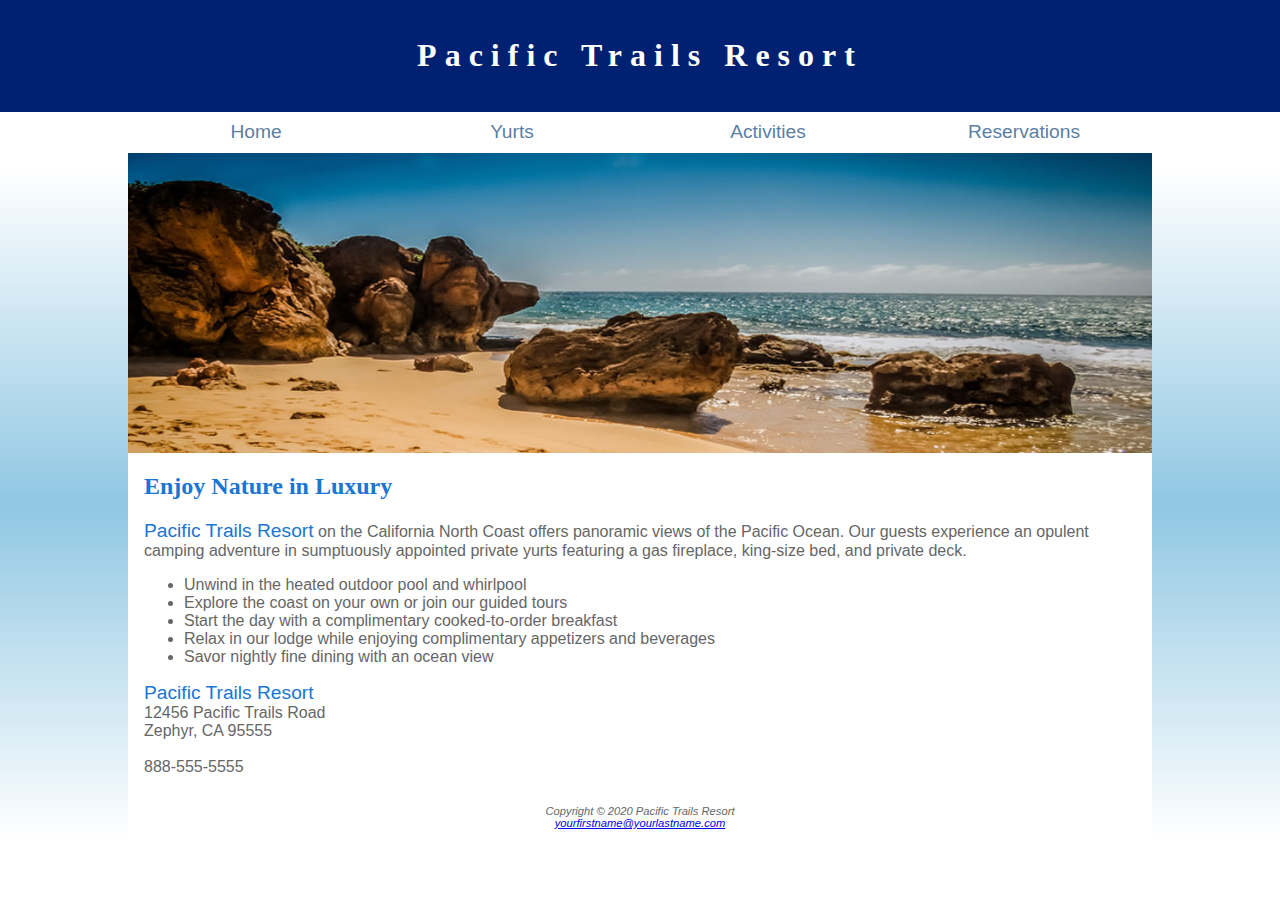
<file: index.html>
<!DOCTYPE html>
<html lang="en">
<head>
<title>Pacific Trails Resort</title>
<meta charset="utf-8">
<meta name="viewport" content="width=device-width, initial-scale=1.0">
<link href="pacific.css" rel="stylesheet">
</head>
<body>
<header>
<h1><a href="index.html">Pacific Trails Resort</a></h1>
</header>
<nav>
<ul>
<li><a href="index.html">Home</a></li>
<li><a href="yurts.html">Yurts</a></li>
<li><a href="activities.html">Activities</a></li>
<li><a href="reservations.html">Reservations</a></li>
</ul>
</nav>
<div id="wrapper">
<div id="homehero">
</div>
<main>
<h2>Enjoy Nature in Luxury</h2>
<p><span class="resort">Pacific Trails Resort</span> on the California North Coast offers panoramic views of the Pacific Ocean.
Our guests experience an opulent camping adventure in sumptuously appointed private yurts 
featuring a gas fireplace, king-size bed, and private deck.</p>
<ul>
<li>Unwind in the heated outdoor pool and whirlpool</li>
<li>Explore the coast on your own or join our guided tours</li>
<li>Start the day with a complimentary cooked-to-order breakfast</li>
<li>Relax in our lodge while enjoying complimentary appetizers and beverages</li>
<li>Savor nightly fine dining with an ocean view</li>
</ul>
<div>
<span class="resort">Pacific Trails Resort</span><br>
12456 Pacific Trails Road<br>
Zephyr, CA 95555<br><br>
<a id="mobile" href="tel:88-555-5555">888-555-5555</a><span id="desktop">888-555-5555</span><br><br>
</div>
</main>
<footer>
Copyright &copy; 2020 Pacific Trails Resort<br>
<a href="mailto:yourfirstname@yourlastname.com">yourfirstname@yourlastname.com</a>
</footer>
</div>
</body>
</html>
</file>
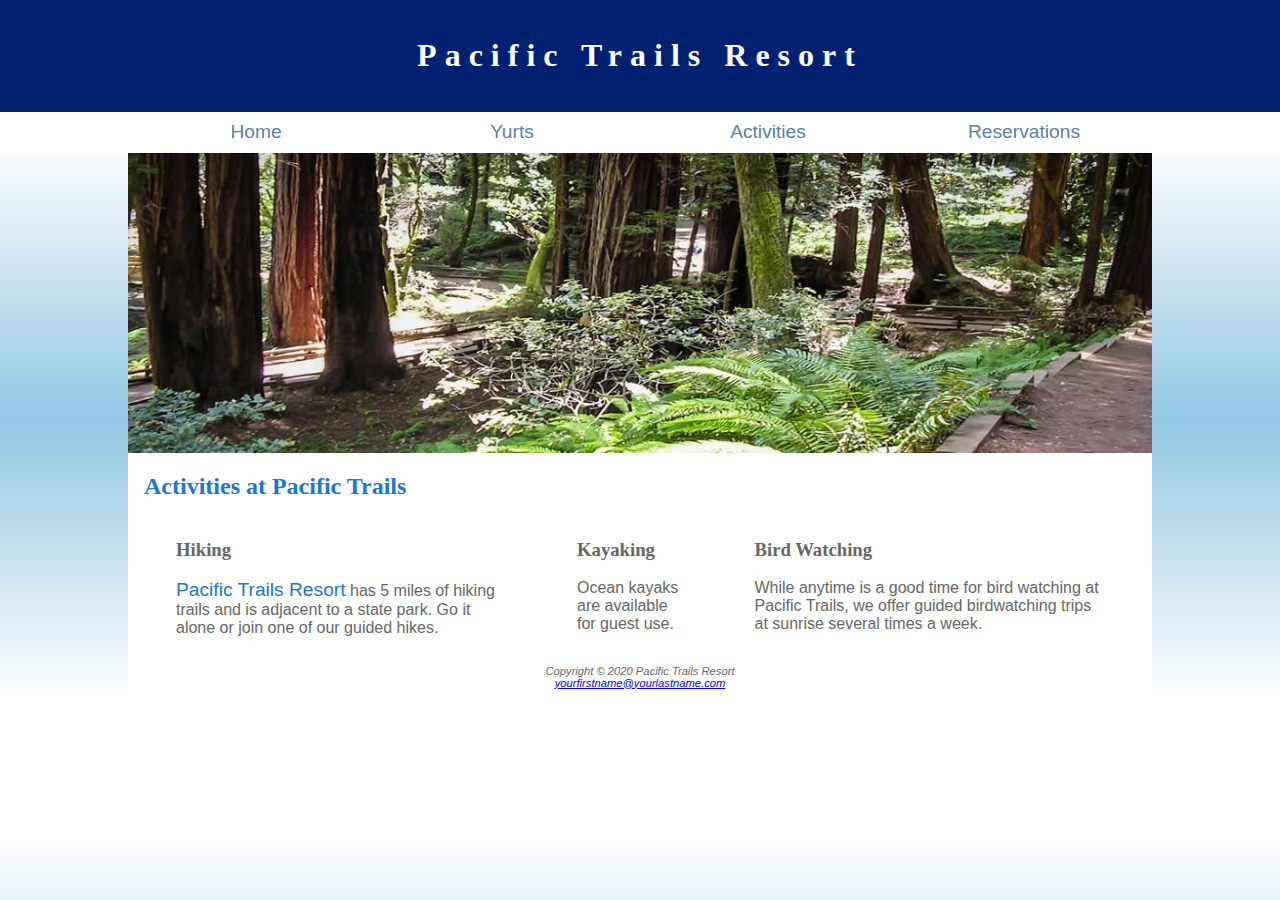
<file: activities.html>
<!DOCTYPE html>
<html lang="en">
<head>
<title>Pacific Trails Resort :: Activities</title>
<meta charset="utf-8">
<meta name="viewport" content="width=device-width, intitial-scale=1.0">
<link href="pacific.css" rel="stylesheet">
</head>
<body>
<header>
<h1><a href="index.html">Pacific Trails Resort</a></h1>
</header>
<nav>
<ul>
<li><a href="index.html">Home</a></li>
<li><a href="yurts.html">Yurts</a></li>
<li><a href="activities.html">Activities</a></li>
<li><a href="reservations.html">Reservations</a></li>
</ul>
</nav>
<div id="wrapper">
<div id="trailhero">
</div>
<main>
<h2>Activities at Pacific Trails</h2>
<div id="flow">
<section>
<h3>Hiking</h3>
<p><span class="resort">Pacific Trails Resort</span> has 5 miles of hiking trails and is adjacent to a state park. Go it
alone or join one of our guided hikes.</p>
</section>
<section>
<h3>Kayaking</h3>
<p>Ocean kayaks are available for guest use.</p>
</section>
<section>
<h3>Bird Watching</h3>
<p>While anytime is a good time for bird watching at Pacific Trails, we offer guided birdwatching
trips at sunrise several times a week.</p>
</section>
</div>
</main>
<footer>
Copyright &copy; 2020 Pacific Trails Resort<br>
<a href="mailto:yourfirstname@yourlastname.com">yourfirstname@yourlastname.com</a>
</footer>
</div>
</body>
</html>
</file>
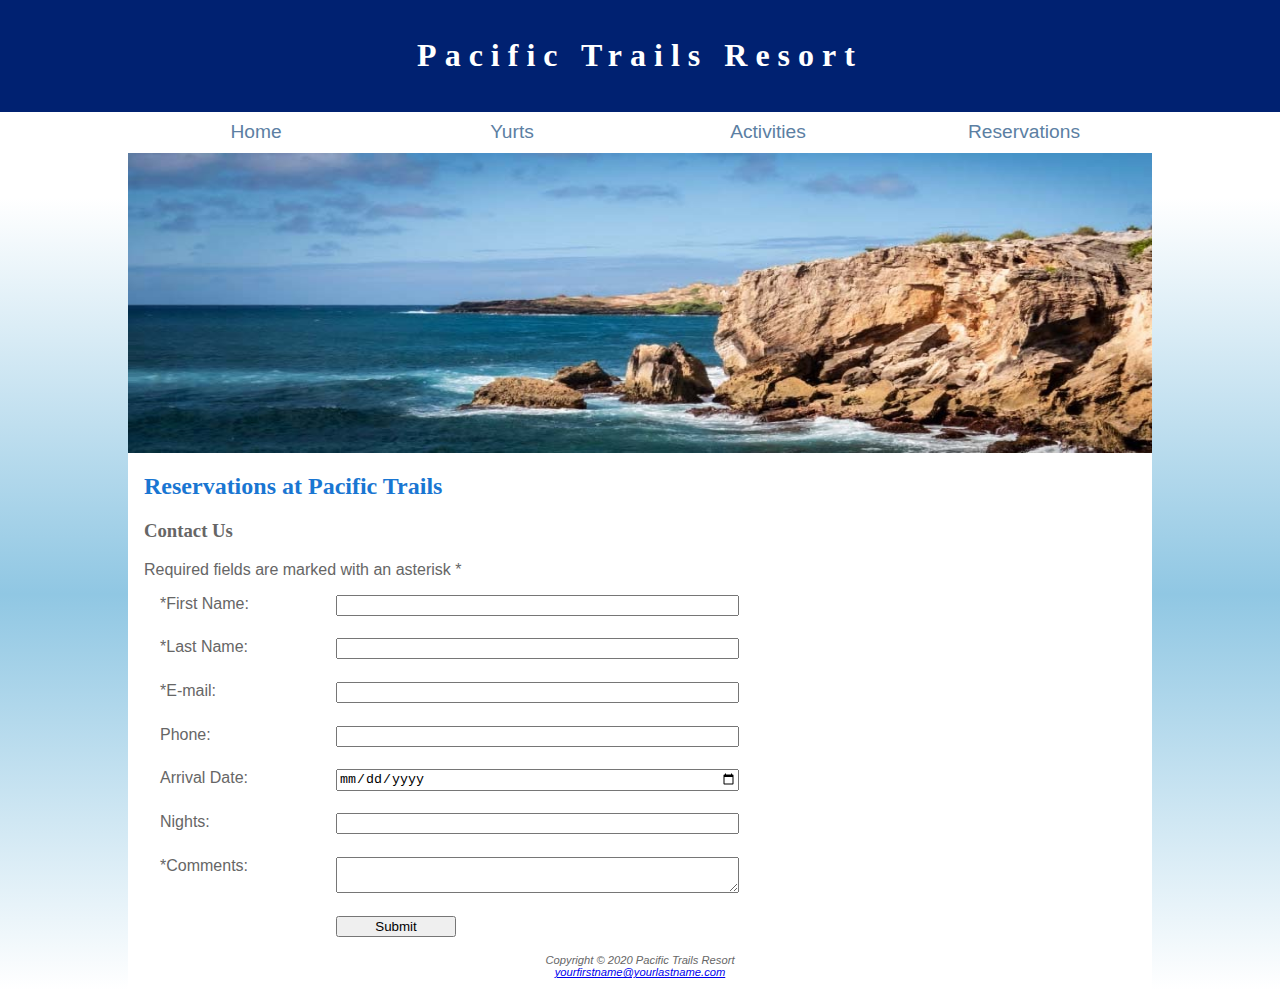
<file: reservations.html>
<!DOCTYPE html>
<html lang="en">
<head>
<title>Pacific Trails Resort :: Reservations</title>
<meta charset="utf-8">
<meta name="viewport" content="width=device-width, initial-scale=1.0">
<link href="pacific.css" rel="stylesheet">
</head>
<body>
<header>
<h1><a href="index.html">Pacific Trails Resort</a></h1>
</header>
<nav>
<ul>
<li><a href="index.html">Home</a></li>
<li><a href="yurts.html">Yurts</a></li>
<li><a href="activities.html">Activities</a></li>
<li><a href="reservations.html">Reservations</a></li>
</ul>
</nav>
<div id="wrapper">
<div id="reshero">
</div>
<main>
<h2>Reservations at Pacific Trails</h2>
<h3>Contact Us</h3>
<p>Required fields are marked with an asterisk *</p>
<form method="post" action="https://webdevbasics.net/scripts/pacific.php">
<label for="myFName">*First Name: </label><input type="text" id="myFName" name="myFName" required>
<label for="myLName">*Last Name: </label><input type="text" id="myLName" name="myLName" required>
<label for="myEmail">*E-mail: </label><input type="email" id="myEmail" name="myEmail" required>
<label for="myPhone">Phone: </label><input type="tel" id="myPhone" name="myPhone">
<label for="myDate">Arrival Date: </label><input type="date" id="myDate" name="myDate">
<label for="myNights">Nights: </label><input type="number" id="myNights" name="myNights" min="1" max="14">
<label for="myComments">*Comments: </label><textarea id="myComments" name="myComments" rows="2" cols="20" required></textarea>
<input type="submit" id="mySubmit" value="Submit">
</form>
</main>
<footer>
Copyright &copy; 2020 Pacific Trails Resort<br>
<a href="mailto:yourfirstname@yourlastname.com">yourfirstname@yourlastname.com</a>
</footer>
</div>
</body>
</html>
</file>
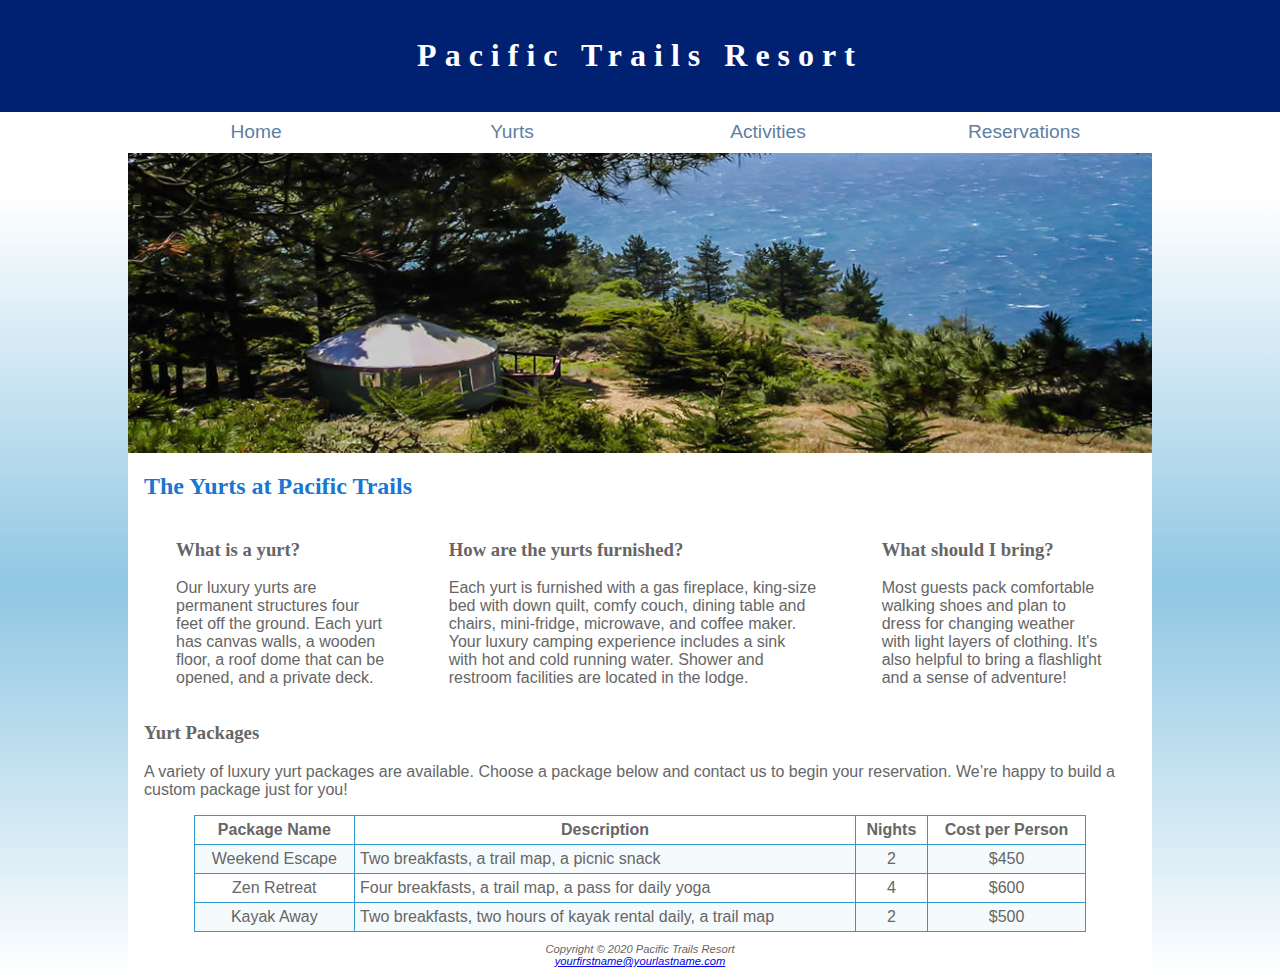
<file: yurts.html>
<!DOCTYPE html>
<html lang="en">
<head>
<title>Pacific Trails Resort :: Yurts</title>
<meta charset="utf-8">
<meta name="viewport" content="width=device-width, initial-scale=1.0">
<link href="pacific.css" rel="stylesheet">
</head>
<body>
<header>
<h1><a href="index.html">Pacific Trails Resort</a></h1>
</header>
<nav>
<ul>
<li><a href="index.html">Home</a></li>
<li><a href="yurts.html">Yurts</a></li>
<li><a href="activities.html">Activities</a></li>
<li><a href="reservations.html">Reservations</a></li>
</ul>
</nav>
<div id="wrapper">
<div id="yurthero">
</div>
<main>
<h2>The Yurts at Pacific Trails</h2>
<div id="flow">
<section>
<h3>What is a yurt?</h3>
<p>Our luxury yurts are permanent structures four feet off the ground. Each yurt has
canvas walls, a wooden floor, a roof dome that can be opened, and a private deck.</p>
</section>
<section>
<h3>How are the yurts furnished?</h3>
<p>Each yurt is furnished with a gas fireplace, king-size bed with down quilt, comfy couch, dining table and chairs, 
mini-fridge, microwave, and coffee maker. Your luxury camping experience includes a sink with hot and
cold running water. Shower and restroom facilities are located in the lodge.</p>
</section>
<section>
<h3>What should I bring?</h3>
<p>Most guests pack comfortable walking shoes and plan to dress for changing weather with light layers of clothing. 
It&#39;s also helpful to bring a flashlight and a sense of adventure!</p>
</section>
</div>
<h3>Yurt Packages</h3>
<p>A variety of luxury yurt packages are available. Choose a package below and contact
us to begin your reservation. We&rsquo;re happy to build a custom package just for you!</p>
<table>
<tr>
<th>Package Name</th>
<th>Description</th>
<th>Nights</th>
<th>Cost per Person</th>
</tr>
<tr>
<td>Weekend Escape</td>
<td class="text">Two breakfasts, a trail map, a picnic snack</td>
<td>2</td>
<td>$450</td>
</tr>
<tr>
<td>Zen Retreat</td>
<td class="text">Four breakfasts, a trail map, a pass for daily yoga</td>
<td>4</td>
<td>$600</td>
</tr>
<tr>
<td>Kayak Away</td>
<td class="text">Two breakfasts, two hours of kayak rental daily, a trail map</td>
<td>2</td>
<td>$500</td>
</tr>
</table>  
</main>
<footer>
Copyright &copy; 2020 Pacific Trails Resort<br>
<a href="mailto:yourfirstname@yourlastname.com">yourfirstname@yourlastname.com</a>
</footer>
</div>
</body>
</html>
</file>
<file: pacific.css>
* { box-sizing: border-box; }
body { 
background-color: #90C7E3;
color: #666666;
font-family: Verdana, Arial, sans-serif;
margin: 0;
}
#wrapper { background-color: #FFFFFF; }
header { 
background-color: #002171;
color: #FFFFFF;
font-family: Georgia, serif;
padding: 1em;
}
header a { text-decoration: none; }
header a:link { color: #FFFFFF; }
header a:visited { color: #FFFFFF; }
header a:hover { color: #90C7E3; }
h1 {  
font-size: 1em;
text-align: center;
}
h2 { 
color: #1976D2;
font-family: Georgia, serif; 
}
h3 { font-family: Georgia, serif; }
nav {
background-color: #FFF;
font-size: 1.2em;
text-align: center;
}
nav a { text-decoration: none; }
nav a:link { color: #5C7FA3; }
nav a:visited { color: #344873; }
nav a:hover { color: #A52A2A; }
nav ul { 
display: flex;
flex-direction: column;
list-style-type: none;
margin: 0;
padding: 0;
}
nav li {
border-bottom: 1px solid #344873;
padding: .5em 1em;
wdith: 100%;
}
main { 
display: block; 
padding: 0 1em;
}
dt { 
color: #002171;
font-weight: bold;
}
table { 
margin: auto;
width: 90%; 
border-collapse: collapse; 
}
td, th { 
padding: 5px;
border: 1px solid #3399CC;  
}
td { text-align: center; }
.text { text-align: left; }
tr:nth-of-type(even) { background-color: #F5FAFC; }
.resort { 
color: #1976D2;
font-size: 1.2em;
}
#homehero { 
height: 300px;
background-image: url(coast.jpg);
background-repeat: no-repeat;
background-size: 200% 100%; 
}
#yurthero { 
height: 300px;
background-image: url(yurt.jpg);
background-repeat: no-repeat;
background-size: 200% 100%; 
}
#trailhero { 
height: 300px;
background-image: url(trail.jpg);
background-repeat: no-repeat;
background-size: 200% 100%; 
}	
#mobile { display: inline; }
#desktop { display: none; }
section { 
padding-left: .5em;
padding-right: .5em;
}			
footer { 
background-color: #FFF;
font-size: .70em;
font-style: italic;
padding: 1em;
text-align: center;
}
#reshero { 
height: 300px;
background-image: url(ocean.jpg);
background-repeat: no-repeat;
background-size: 200% 100%; 
}
form { 
display: flex;
flex-direction: column;
padding-left: 1em;
width: 80%; 
}
input, textarea { margin-bottom: .5em; }
@media (min-width: 600px) { 
h1 { 
font-size: 2em;
letter-spacing: .25em;		
}
nav ul { 
flex-flow: row nowrap; 
justify-content: space-around;
padding-right: 2em; 
}
nav li { 
border-bottom: none;
width: 12em; 
}
section { 
padding-left: 2em;
padding-right: 2em; 
}
#flow { 
display: flex; 
flex-direction: row; 
}
#mobile { display: none; }
#desktop { display: inline; }
#homehero, #yurthero, #trailhero, #reshero { background-size: 100% 100%; }
form { 
width: 60%;
display: grid;
grid-gap: 1em; gap: 1em;
grid-template-columns: 10em 1fr; }
input[type="submit"] { grid-column: 2 / 3; width: 9em; }
}
@media (min-width: 1024px) { 
body { 
background-image: 
linear-gradient(to bottom, #FFFFFF 20%, #90C7E3 60%, #FFFFFF 100%);
}
nav ul { 
padding-left: 10%;
padding-right: 10%; 
}
#wrapper { 
margin: auto;
width: 80%; 
}	
}		/* REMEMBER THIS LAST BRACE */	
@media (min-width: 600px) {
h1 { 
font-size: 2em;
letter-spacing: .25em;
}
nav ul {
flex-flow: row nowrap;
justify-content: space-around;
padding-right: 2em;
}
nav li {
border-bottom: none;
width: 12em;
}
section {
padding-left: 2em;
padding-right: 2em;
}
#flow {
display: flex;
flex-direction: row;
}
#mobile {display: none; }
#desktop {display: inline; }
#homehero, #yurthero, #trailhero { background-size: 100% 100%; }
}
@media (min-width: 1024px) {
body {
backgrounf-image:
linear-gradient (to bottom, #FFFFFF 20%, #90C7E3 60%, #FFFFFF 100%);
}
nav ul {
padding-left: 10%;
padding-right: 10%;
}
#wrapper {
margin: auto;
width: 80%;
}
}
</file>
